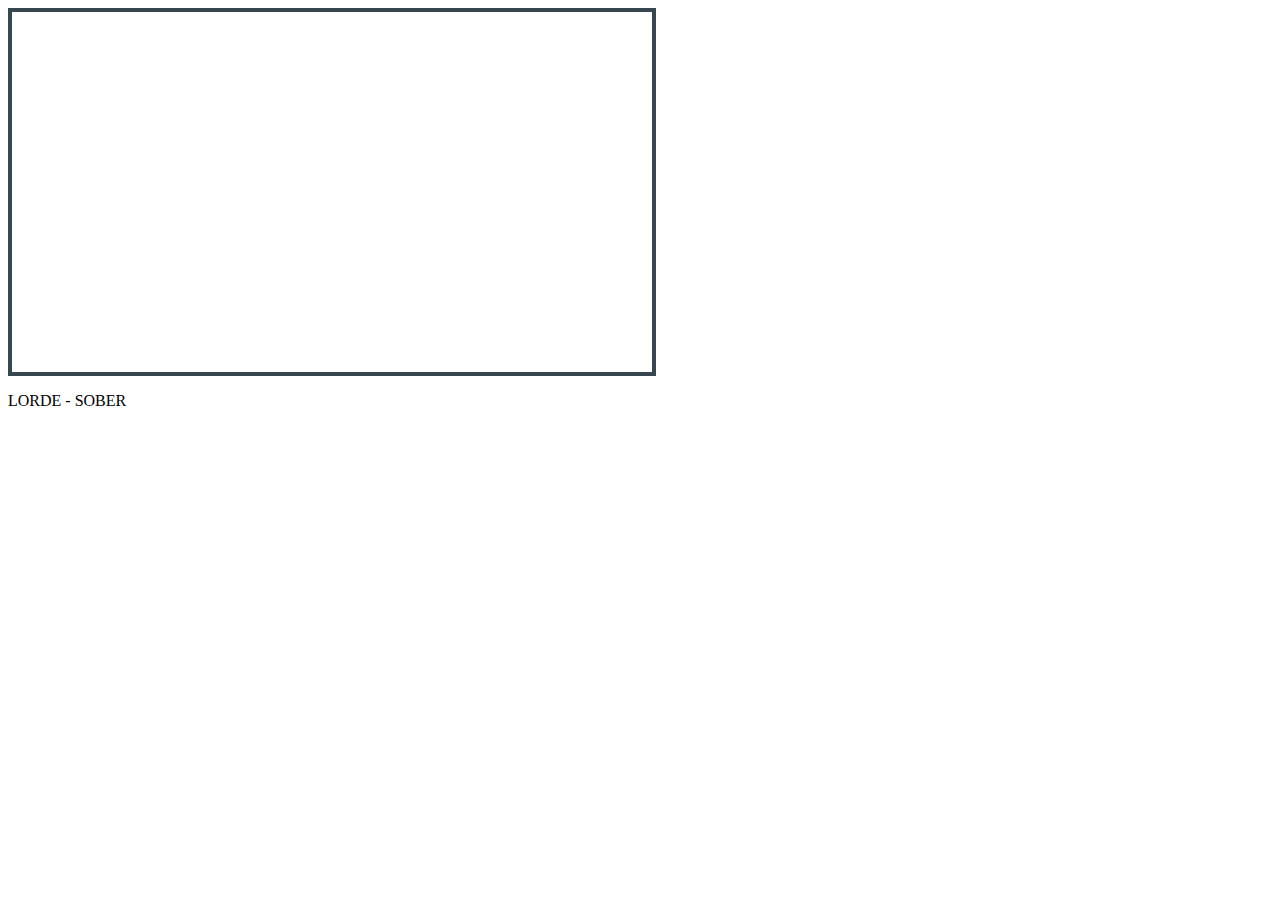
<file: lyrics/lorde.html>
<head>
	<title>berkant</title>
</head>
<body>
	<iframe id="existing-iframe-example"
			width="640" height="360"
			src="https://www.youtube.com/embed/UvgigkaSCZA?enablejsapi=1"
			frameborder="0"
			style="border: solid 4px #37474F"
	></iframe>
	
	<p id="lyric">LORDE - SOBER

	<script type="text/javascript">
	  var tag = document.createElement('script');
	  tag.id = 'iframe-demo';
	  tag.src = 'https://www.youtube.com/iframe_api';
	  var firstScriptTag = document.getElementsByTagName('script')[0];
	  firstScriptTag.parentNode.insertBefore(tag, firstScriptTag);

	  var player;
	  function onYouTubeIframeAPIReady() {
		player = new YT.Player('existing-iframe-example', {
			events: {
			  'onReady': onPlayerReady,
			  'onStateChange': onPlayerStateChange
			},
        playerVars: { fs: 0, rel: 0, modestbranding: 1, iv_load_policy: 3, controls: 0 }
		});
	  }
	  function onPlayerReady(event) {
		document.getElementById('existing-iframe-example').style.borderColor = '#FF6D00';
	  }
	  function changeBorderColor(playerStatus) {
		var color;
		if (playerStatus == -1) {
		  color = "#37474F"; // unstarted = gray
		} else if (playerStatus == 0) {
		  color = "#FFFF00"; // ended = yellow
		} else if (playerStatus == 1) {
		  color = "#33691E"; // playing = green
		} else if (playerStatus == 2) {
		  color = "#DD2C00"; // paused = red
		  alert(player.getCurrentTime());
		} else if (playerStatus == 3) {
		  color = "#AA00FF"; // buffering = purple
		} else if (playerStatus == 5) {
		  color = "#FF6DOO"; // video cued = orange
		}
		if (color) {
		  document.getElementById('existing-iframe-example').style.borderColor = color;
		}
	  }
	  function onPlayerStateChange(event) {
		changeBorderColor(event.data);
	  }
	</script>
	
</body>
</file>
